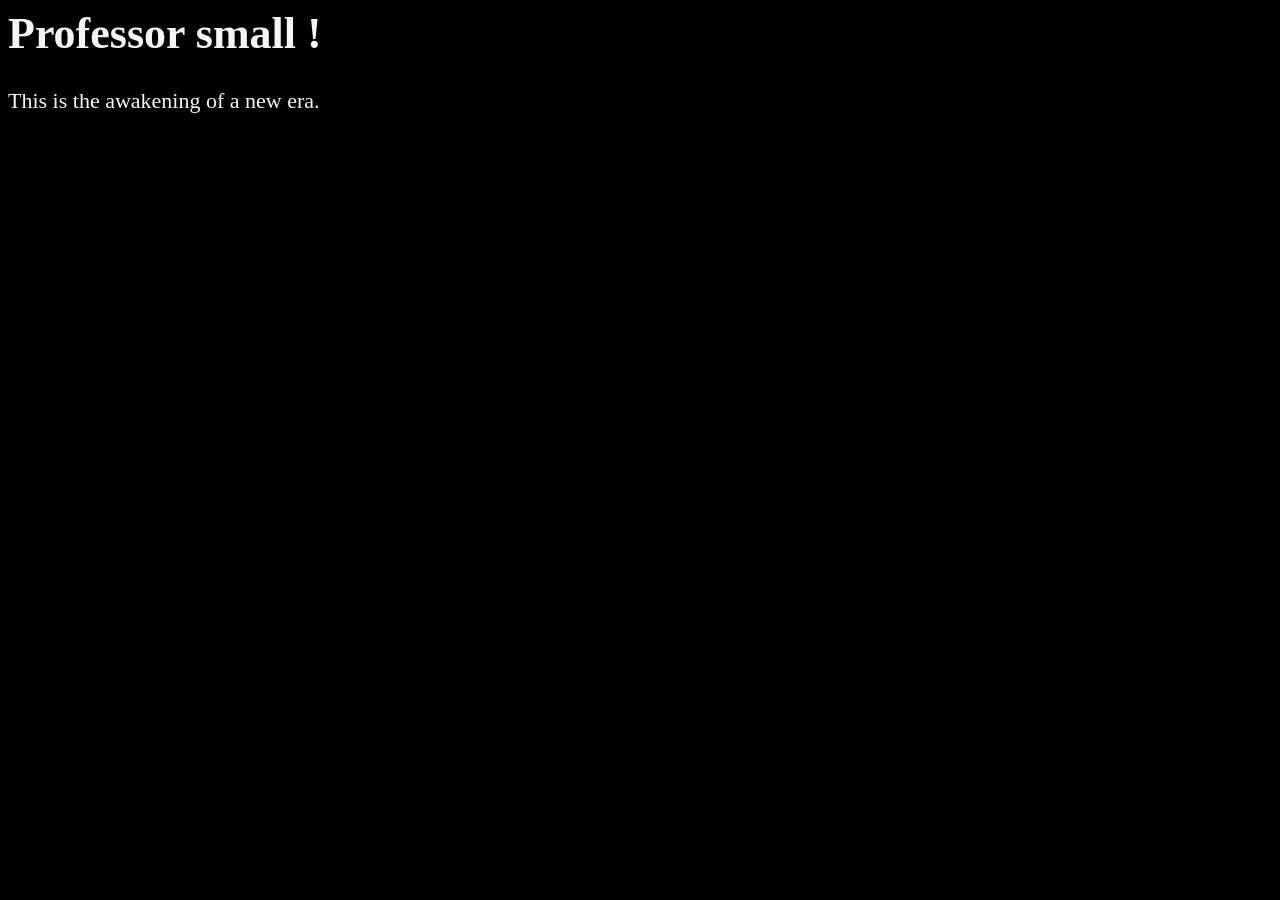
<file: index.html>
<html>
    <head>
         <title>My first web page </title>
         <style>
            html{
                font-size: 22px
            }
            body{
                background-color: black;
                    color: whitesmoke;
        }
         </style>
    </head>
    
    <body>
        <h1>Professor small !</h1>
        <p>This is the awakening of a new era.</p>
    </body>
    
</html>
</file>
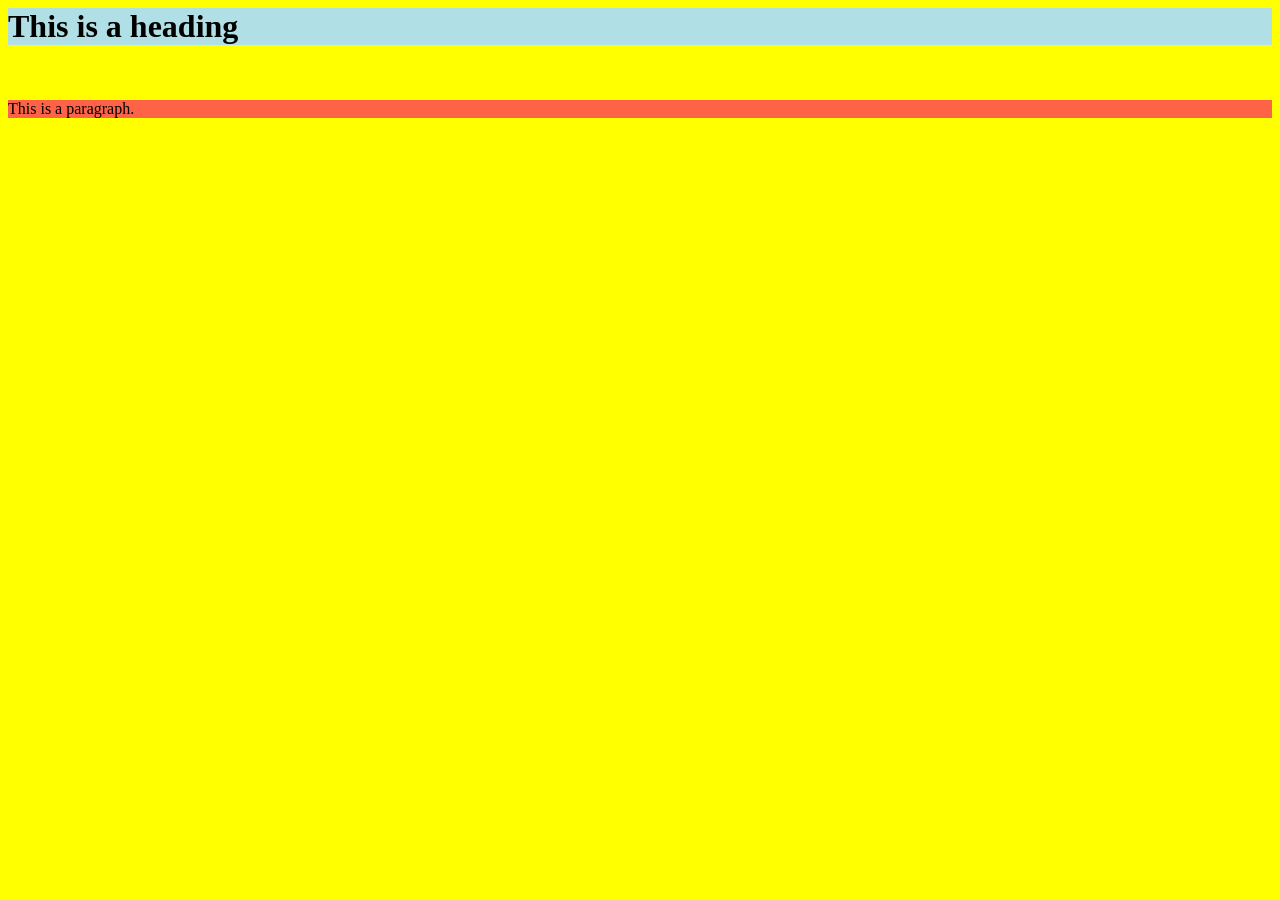
<file: onlin.html>
<!--
<!DOCTYPE html>
<HTML>
<head><title> CSS styling</title>
  <style> beginning of the CSS 
body {background-color: powderblue;font-family:Arial,sans-serif;}
h1   {color: blue;text-align:center;}
p    {color: red;font-size:16px;line-height:1.5;}
</style>
</head>
<body>

<h1>This is a heading</h1>
<p>This is a paragraph.</p>

</body>
</html>
<h1 align="center">Welcome to KYU </h1><br>
<p> welcome back to the university after a 4 weeks break. We are ready.Help me God</p>

</body></HTML>


<HTML>
<head><title> CSS styling</title>
  <style> beginning of the CSS 
body {background-color:yellow;font-family:comic,sans-serif;}
h1   {color: blue;text-align:right;}
p    {color: green;font-size:26px;line-height:0.5;}
</style>
</head>
<body>

</body>
</html>
<h1>This is a heading</h1><br>
<h1 align="center">Welcome to KYU </h1><br>
<p>This is a paragraph.</p><br>
<p> welcome back to the university after a 4 weeks break. We are ready.Help me God</p>

</body></HTML>
-->
<HTML>
<head><title> CSS styling</title>
</HEAD>
<body style="background-color:yellow";font-family:comic,sans-serif;>
<h1 style="background-color:powderblue;">This is a heading</h1><br>
<p style="background-color:tomato;">This is a paragraph.</p><br>
</body>
</html>
</file>
